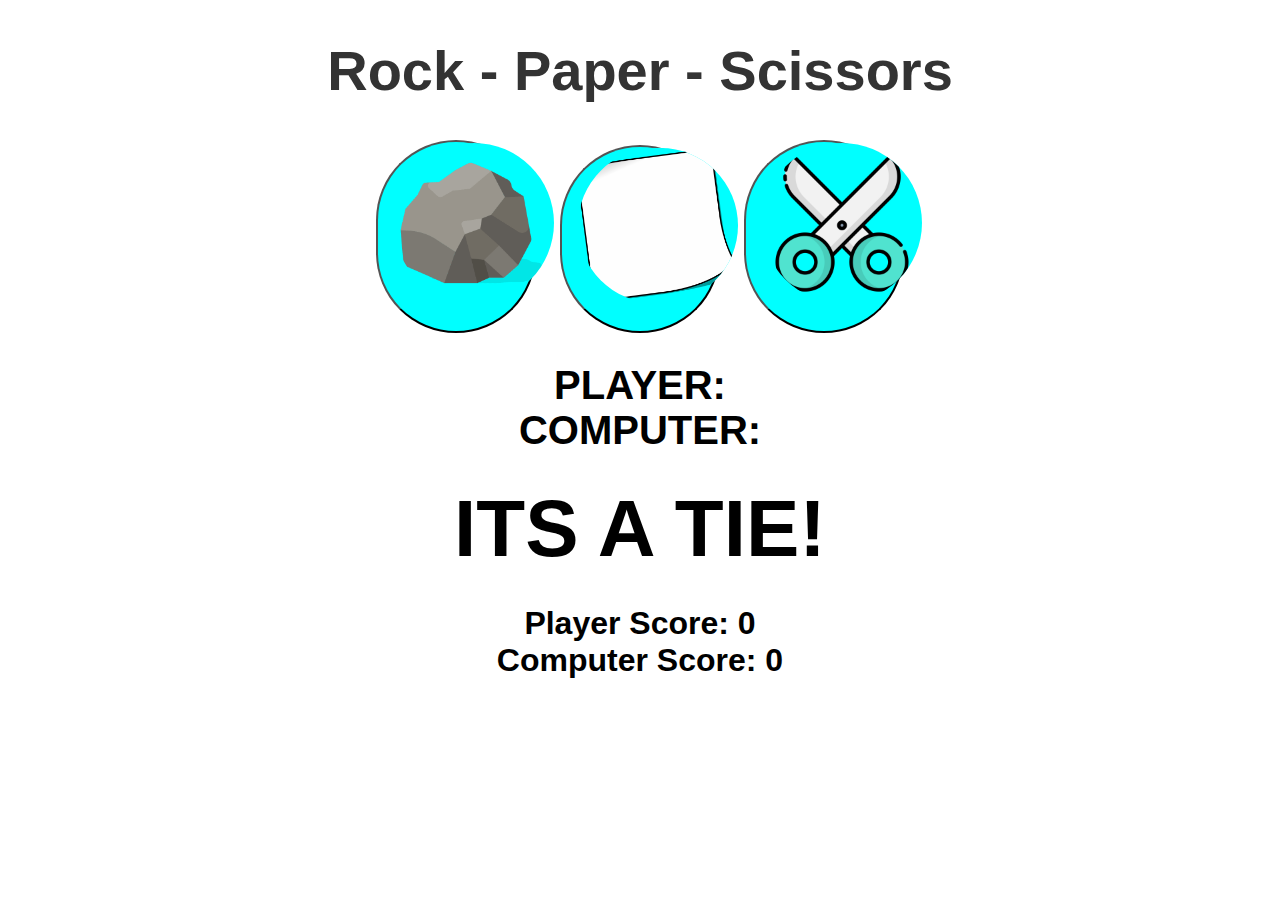
<file: index.html>
<!DOCTYPE html>
<html lang="en">
<head>
    <meta charset="UTF-8">
    <meta name="viewport" content="width=device-width, initial-scale=1.0">
    <title>Rock, Paper, Scissors</title>
    <link rel="stylesheet" href="game.css">
</head>
<body>

    <h1>Rock - Paper - Scissors</h1>

    <div class="choices">
        <button onclick="playGame('rock')"><img src="Cartoon-Rock-PNG-Picture.png" alt="rock"></button>
        <button onclick="playGame('paper')"><img src="R (2).png" alt="paper"></button>
        <button onclick="playGame('scissors')"><img src="cartoon-scissors-icon-png.webp" alt="scissors"></button>
    </div>

    <div id="playerDisplay"> PLAYER: </div>
    <div id="computerDisplay"> COMPUTER: </div>
    <div id="resultDisplay">ITS A TIE!</div>

    <div class="scoreDisplay">Player Score: 
        <span id="playerScoreDisplay">0</span>
    </div>

    <div class="scoreDisplay">Computer Score: 
        <span id="computerScoreDisplay">0</span>
    </div>
    <script src="game.js"></script>
</body>
</html>
</file>
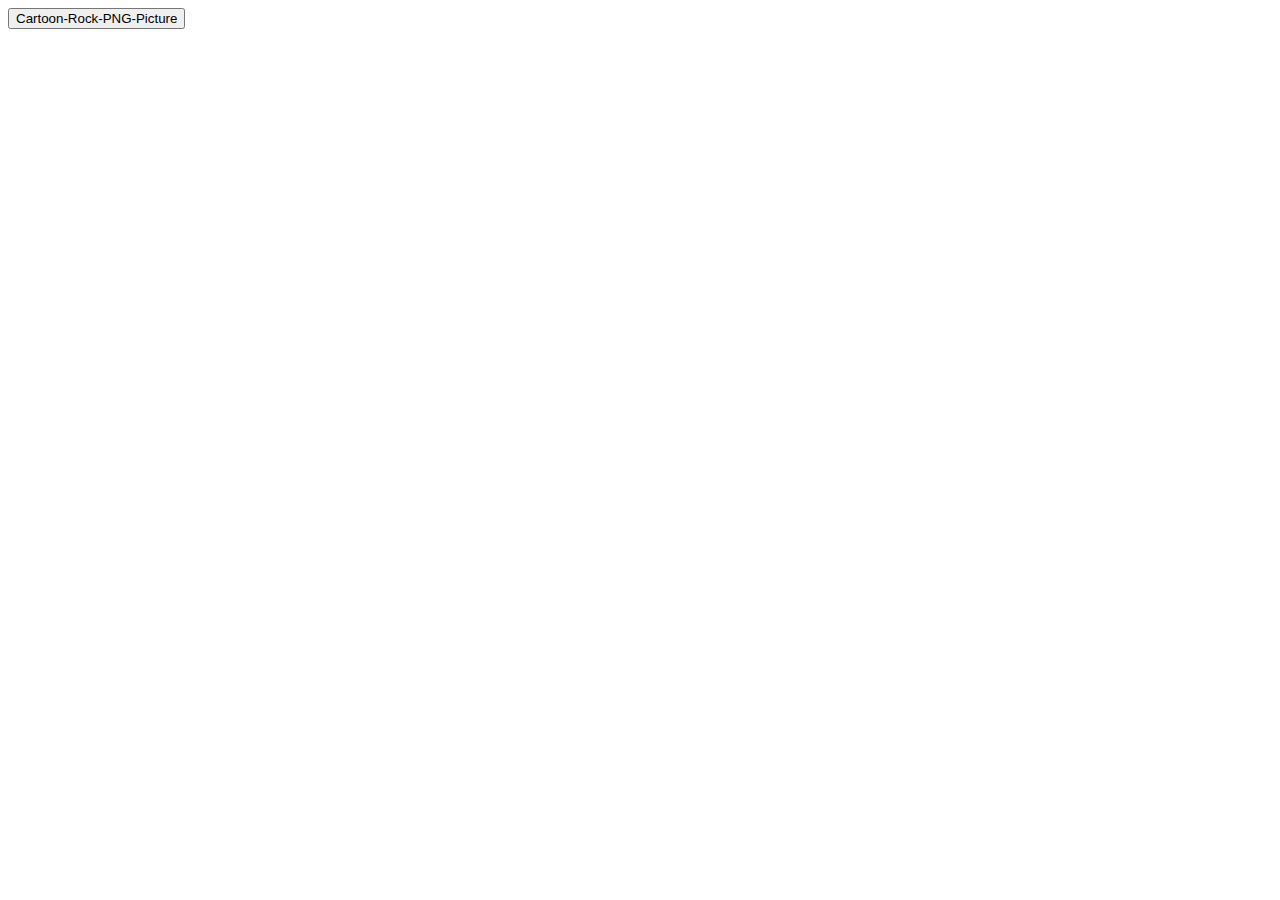
<file: jsgame/New Attempt/Index.html>
<!DOCTYPE html>
<html lang="en">
<head>
    <meta charset="UTF-8">
    <meta name="viewport" content="width=device-width, initial-scale=1.0">
    <title>Document</title>
</head>
<body>
    <div class="selections">
        <button class="selection">Cartoon-Rock-PNG-Picture</button>
</body>
</html>
</file>
<file: game.css>
body{
    font-family: arial, sans-serif;
    font-weight: bold;
    margin: 0;
    display: flex;
    flex-direction: column;
    align-items: center;
}
h1{
    font-size: 3.5rem;
    color: hsl(0, 0%, 20%);
}
.choices {
    margin-bottom: 30px;
}
.choices button,
.choices button img {
    font-size: 7.5rem;
    width: 160px;
    margin: 0 10px;
    border-radius: 250px;
    background-color: aqua;
}
#playerDisplay, #computerDisplay{
    font-size: 2.5rem;
}
#resultDisplay {
    font-size: 5rem;
    margin: 30px 0;
}
.scoreDisplay{
    font-size: 2rem;
}
</file>
